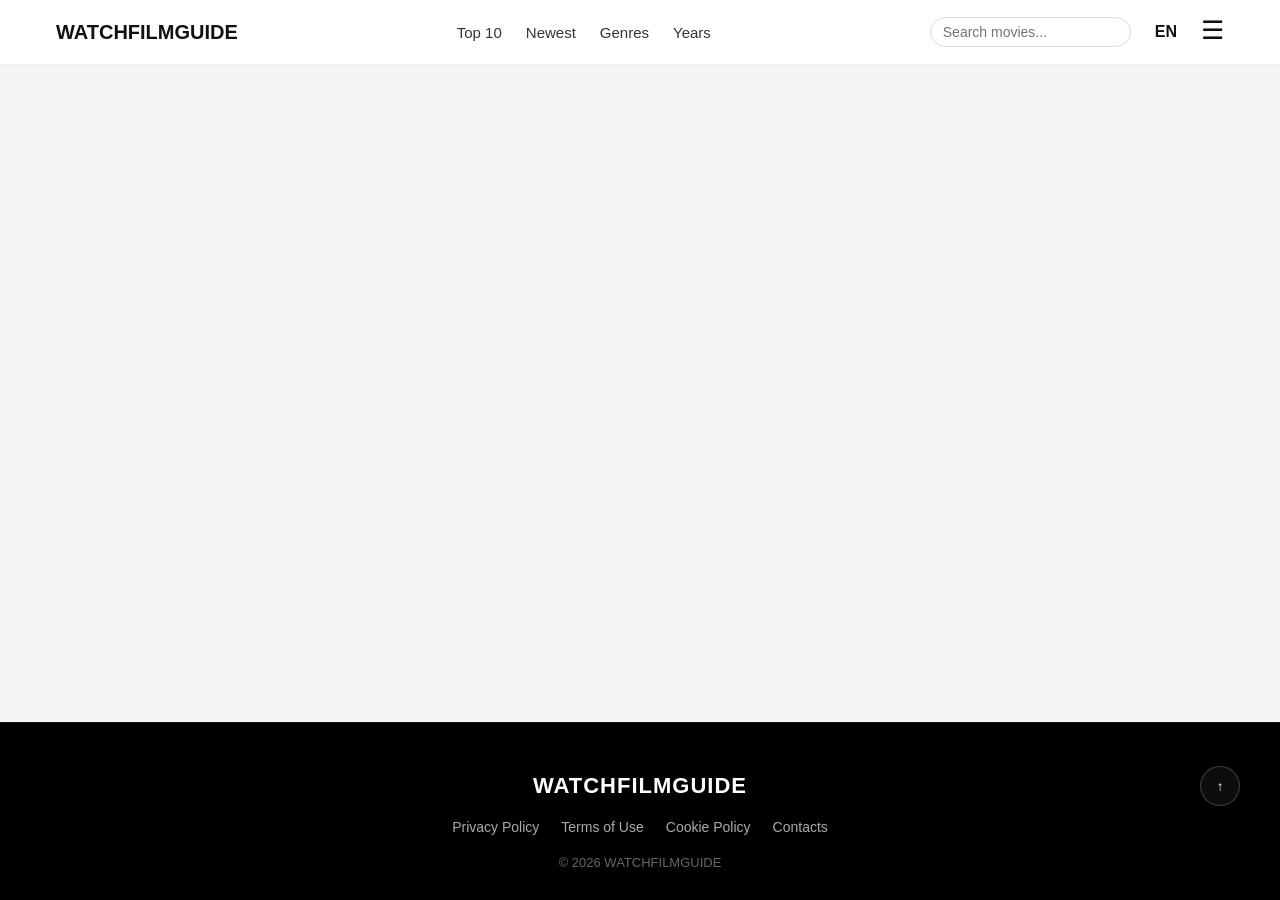
<file: catalog.html>
<!DOCTYPE html>
<html lang="ru">
<head>
<meta charset="UTF-8">
<meta name="viewport" content="width=device-width, initial-scale=1.0">

<title>Catalog</title>

<link rel="stylesheet" href="css/style.css">

<style>

*{
box-sizing:border-box;
margin:0;
padding:0;
font-family:-apple-system,BlinkMacSystemFont,"SF Pro Display","Helvetica Neue",Arial,sans-serif;
}

body{
background:#f5f5f7;
color:#111;

display:flex;
flex-direction:column;
min-height:100vh;
}

/* PAGE */

.page{
max-width:1300px;
margin:0 auto;
padding:40px 20px;
flex:1;
width:100%;
}

/* GRID MOVIES (как на index) */

.grid{
display:grid;
grid-template-columns:repeat(auto-fill,minmax(220px,1fr));
gap:20px;
}

/* GRID FILTERS */

.filters{
display:grid;
grid-template-columns:repeat(auto-fill,minmax(180px,1fr));
gap:20px;
width:100%;
}

/* FILTER CARD */

.filter-card{
width:100%;
height:120px;

background:white;
border-radius:16px;

display:flex;
align-items:center;
justify-content:center;

font-size:20px;
font-weight:600;

box-shadow:0 8px 20px rgba(0,0,0,0.08);

cursor:pointer;

transition:0.2s;

text-decoration:none;
color:#111;
}


.filter-card:hover{
transform:scale(1.05);
box-shadow:0 16px 35px rgba(0,0,0,0.18);
}

/* MOVIE CARD */

.movie-card{
width:220px;

background:white;
border-radius:16px;
overflow:hidden;

box-shadow:0 8px 20px rgba(0,0,0,0.08);

transition:0.25s;

display:flex;
flex-direction:column;

text-decoration:none;
color:#111;
}

.movie-card:hover{
transform:translateY(-4px);
box-shadow:0 14px 30px rgba(0,0,0,0.12);
}

.movie-poster{
width:100%;
aspect-ratio:2/3;
object-fit:cover;
}

/* CONTENT */

.movie-content{
padding:12px;
display:flex;
flex-direction:column;
gap:6px;
}

.movie-title{
font-size:15px;
font-weight:600;
line-height:1.35;
word-break:break-word;
}

.movie-meta{
font-size:12px;
color:#666;
line-height:1.4;
}

h1{
margin-bottom:30px;
font-size:32px;
text-align:left;
}
/* MOBILE */

@media (max-width:768px){

.grid{
grid-template-columns:repeat(2,1fr);
gap:14px;
}

.movie-card{
width:100%;
}

.page{
padding:24px 16px;
}

}
</style>
</head>

<body>

<site-header></site-header>

<main class="page">

<h1 id="title"></h1>

<div id="content"></div>

</main>

<site-footer></site-footer>

<script>

/* LIMIT LIST */

function limitList(list,max=5){

if(list.length<=max){
return list.join(", ")
}

const visible=list.slice(0,max).join(", ")
const hidden=list.length-max

return visible+" +"+hidden

}

/* MOVIES */
const movies=[

{
id:1,
title:"Inception",
year:2010,
genres:["Sci-Fi","Action","Thriller"],
countries:["USA","UK"],
poster:"https://image.tmdb.org/t/p/w500/edv5CZvWj09upOsy2Y6IwDhK8bt.jpg"
},

{
id:2,
title:"The Dark Knight",
year:2008,
genres:["Action","Crime","Drama"],
countries:["USA","UK"],
poster:"https://image.tmdb.org/t/p/w500/qJ2tW6WMUDux911r6m7haRef0WH.jpg"
},

{
id:3,
title:"Interstellar",
year:2014,
genres:["Sci-Fi","Drama","Adventure"],
countries:["USA","UK"],
poster:"https://image.tmdb.org/t/p/w500/gEU2QniE6E77NI6lCU6MxlNBvIx.jpg"
},

{
id:4,
title:"Dune: Part Two",
year:2024,
genres:["Sci-Fi","Adventure","Drama"],
countries:["USA","Canada"],
poster:"https://image.tmdb.org/t/p/w500/1pdfLvkbY9ohJlCjQH2CZjjYVvJ.jpg"
},

{
id:5,
title:"Oppenheimer",
year:2023,
genres:["Drama","History","Biography"],
countries:["USA","UK"],
poster:"https://image.tmdb.org/t/p/w500/8Gxv8gSFCU0XGDykEGv7zR1n2qR.jpg"
},

{
id:6,
title:"Avatar: The Way of Water",
year:2022,
genres:["Sci-Fi","Adventure","Action"],
countries:["USA"],
poster:"https://image.tmdb.org/t/p/w500/t6HIqrRAclMCA60NsSmeqe9RmNV.jpg"
},

{
id:7,
title:"Joker",
year:2019,
genres:["Crime","Drama","Thriller"],
countries:["USA"],
poster:"https://image.tmdb.org/t/p/w500/udDclJoHjfjb8Ekgsd4FDteOkCU.jpg"
},

{
id:8,
title:"The Batman",
year:2022,
genres:["Action","Crime","Drama"],
countries:["USA"],
poster:"https://image.tmdb.org/t/p/w500/74xTEgt7R36Fpooo50r9T25onhq.jpg"
},

{
id:9,
title:"Mad Max: Fury Road",
year:2015,
genres:["Action","Adventure","Sci-Fi"],
countries:["Australia","USA"],
poster:"https://image.tmdb.org/t/p/w500/8tZYtuWezp8JbcsvHYO0O46tFbo.jpg"
},

{
id:10,
title:"Gladiator",
year:2000,
genres:["Action","Drama","Adventure"],
countries:["USA","UK"],
poster:"https://image.tmdb.org/t/p/w500/ty8TGRuvJLPUmAR1H1nRIsgwvim.jpg"
},

{
id:11,
title:"Top Gun: Maverick",
year:2022,
genres:["Action","Drama"],
countries:["USA"],
poster:"https://image.tmdb.org/t/p/w500/62HCnUTziyWcpDaBO2i1DX17ljH.jpg"
},

{
id:12,
title:"Mission: Impossible – Dead Reckoning",
year:2023,
genres:["Action","Adventure","Thriller"],
countries:["USA"],
poster:"https://image.tmdb.org/t/p/w500/NNxYkU70HPurnNCSiCjYAmacwm.jpg"
},
{
id:13,
title:"Inception",
year:2010,
genres:["Sci-Fi","Action","Thriller"],
countries:["USA","UK"],
poster:"https://image.tmdb.org/t/p/w500/edv5CZvWj09upOsy2Y6IwDhK8bt.jpg"
},

{
id: 14,
title:"Очень длинное название фильма которое может быть очень длинным и не должно ломать карточку",
year:2024,
genres:["Action","Sci-Fi","Thriller","Drama","Adventure","Mystery"],
countries:["United States of America","United Kingdom","Canada","Australia","Germany","France"],
poster:"https://image.tmdb.org/t/p/w500/8UlWHLMpgZm9bx6QYh0NFoq67TZ.jpg"
},

{
id: 15,
title:"Wonder Woman 1984",
year:2020,
genres:["Action","Fantasy"],
countries:["USA"],
poster:"https://image.tmdb.org/t/p/w500/8UlWHLMpgZm9bx6QYh0NFoq67TZ.jpg"
}

]

/* CREATE MOVIE CARD */

function createMovieCard(movie){

const card=document.createElement("a")

card.href="movie.html?id="+movie.id

card.className="movie-card"

card.innerHTML=`

<img class="movie-poster" src="${movie.poster}">

<div class="movie-content">

<div class="movie-title">
${movie.title}
</div>

<div class="movie-meta">
${movie.year} • ${limitList(movie.genres)}
</div>

<div class="movie-meta">
${limitList(movie.countries)}
</div>

</div>

`

return card

}

/* PARAMS */

const params=new URLSearchParams(location.search)

const type=params.get("type")
const genre=params.get("genre")
const year=params.get("year")

const title=document.getElementById("title")
const content=document.getElementById("content")

/* RENDER MOVIES */

function renderMovies(list){

const grid=document.createElement("div")
grid.className="grid"

list.forEach(m=>{
grid.appendChild(createMovieCard(m))
})

content.appendChild(grid)

}

/* TOP 10 */

if(type==="top10"){

title.innerText="Top 10"

renderMovies(movies.slice(0,10))

}

/* NEWEST */

else if(type==="newest"){

title.innerText="Newest"

const sorted=[...movies].sort((a,b)=>b.year-a.year)

renderMovies(sorted)

}

/* GENRES */

else if(type==="genres"){

title.innerText="Genres"

const genres=[...new Set(movies.flatMap(m=>m.genres))]

const grid=document.createElement("div")
grid.className="filters"

genres.forEach(g=>{

const card=document.createElement("a")

card.className="filter-card"

card.innerText=g

card.href="catalog.html?genre="+encodeURIComponent(g)

grid.appendChild(card)

})

content.appendChild(grid)

}

/* YEARS */

else if(type==="years"){

title.innerText="Years"

const years=[]

for(let y=2024;y>=2000;y--){
years.push(y)
}

const grid=document.createElement("div")
grid.className="filters"

years.forEach(y=>{

const card=document.createElement("a")

card.className="filter-card"
card.innerText=y

card.href="catalog.html?year="+y

grid.appendChild(card)

})

content.appendChild(grid)

}

/* MOVIES BY GENRE */

else if(genre){

title.innerText="Genre: "+genre

renderMovies(

movies.filter(m=>m.genres.includes(genre))

)

}

/* MOVIES BY YEAR */

else if(year){

title.innerText="Year: "+year

renderMovies(

movies.filter(m=>m.year==year)

)

}

</script>

<script src="js/components.js"></script>
  <script src="js/i18n.js"></script>
</body>
</html>
</file>
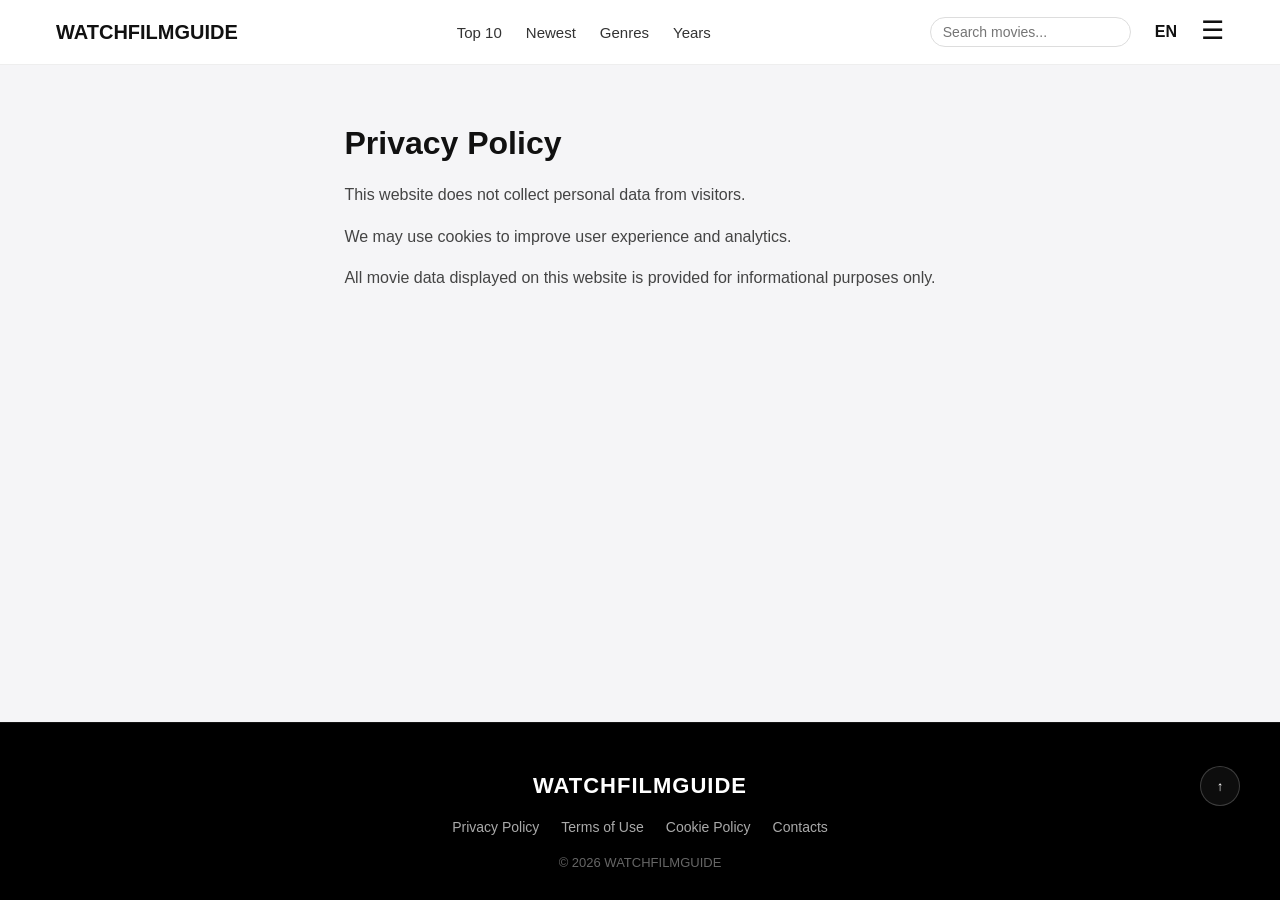
<file: legal.html>
<!DOCTYPE html>
<html lang="en">
<head>
  <meta charset="UTF-8">
  <meta name="viewport" content="width=device-width, initial-scale=1.0">
  <title>Legal</title>

  <link rel="stylesheet" href="css/style.css">

  <style>
	.page {
	  max-width: 900px;
	  margin: auto;
	  padding: 60px 20px;
	}

	.page h1 {
	  margin-bottom: 20px;
	  font-size: 32px;
	}

	.page p {
	  margin-bottom: 16px;
	  line-height: 1.6;
	  color: #444;
	}
	* {
	  box-sizing: border-box;
	  margin: 0;
	  padding: 0;
	}
	
	html, body {
	  min-height: 100%;
	}
	
	body {
	  min-height: 100vh;
	  margin: 0;
	  background: #f5f5f7;
	  color: #111;
	  font-family: -apple-system, BlinkMacSystemFont, "SF Pro Display", "Helvetica Neue", Arial, sans-serif;
	  display: flex;
	  flex-direction: column;
	}
	
	main {
	  flex: 1;
	}
  </style>
</head>
<body>

  <site-header></site-header>

  <main class="page">
	<h1 id="title"></h1>
	<div id="content"></div>
  </main>

  <site-footer></site-footer>

  <script>
	const params = new URLSearchParams(location.search);
	const page = params.get("page");

	const title = document.getElementById("title");
	const content = document.getElementById("content");

	const pages = {
	  privacy: {
		title: "Privacy Policy",
		html: `
		  <p>This website does not collect personal data from visitors.</p>
		  <p>We may use cookies to improve user experience and analytics.</p>
		  <p>All movie data displayed on this website is provided for informational purposes only.</p>
		`
	  },
	  terms: {
		title: "Terms of Use",
		html: `
		  <p>By using this website you agree to the following terms.</p>
		  <p>All content is provided for informational purposes only.</p>
		  <p>The website owners are not responsible for external links or third party content.</p>
		`
	  },
	  cookies: {
		title: "Cookie Policy",
		html: `
		  <p>This website may use cookies to improve user experience.</p>
		  <p>Cookies are small text files stored in your browser.</p>
		  <p>You can disable cookies in your browser settings.</p>
		`
	  },
	  contacts: {
		title: "Contacts",
		html: `
		  <p>You can contact us using the following email:</p>
		  <p><b>support@cinemaonair.com</b></p>
		  <p>We usually respond within 24-48 hours.</p>
		`
	  }
	};

	const current = pages[page] || pages.privacy;
	title.textContent = current.title;
	content.innerHTML = current.html;
  </script>

  <script src="js/components.js"></script>
  <script src="js/i18n.js"></script>

</body>
</html>
</file>
<file: css/style.css>
/* HEADER */

.site-header{
background:white;
border-bottom:1px solid #eee;
position:sticky;
top:0;
z-index:10;
}

.header-container{

max-width:1200px;
margin:auto;

display:flex;
align-items:center;
justify-content:space-between;

padding:16px;

}
.logo,
.logo:visited,
.logo:hover,
.logo:active {
  color: #111;
  text-decoration: none;
}


.logo{
font-weight:700;
font-size:20px;
}

.nav{
display:flex;
gap:24px;
}

.nav a{
text-decoration:none;
color:#333;
font-size:15px;
}

.header-actions{
display:flex;
align-items:center;
gap:10px;
}

.search{

padding:6px 12px;

border-radius:20px;
border:1px solid #ddd;

font-size:14px;
}

.lang{

border:none;
background:#f2f2f2;
padding:6px 12px;
border-radius:16px;

cursor:pointer;
}

/* MENU BUTTON */

.menu-btn{
display:none;
font-size:20px;
background:none;
border:none;
cursor:pointer;
}

/* MOBILE MENU */

.mobile-menu{

display:none;

flex-direction:column;
gap:12px;

background:white;

padding:16px;

border-bottom:1px solid #eee;

max-width:1200px;
margin:auto;

}

.mobile-menu a{
text-decoration:none;
color:#333;
font-size:16px;
}

.mobile-search{
padding:8px 12px;
border-radius:20px;
border:1px solid #ddd;
}

/* FOOTER */

.site-footer{

background:#000;
color:#aaa;

margin-top:40px;

padding:50px 20px 30px;

border-top:1px solid rgba(255,255,255,0.08);

}

.footer-container{

max-width:1200px;
margin:auto;

display:flex;
flex-direction:column;

align-items:center;

gap:20px;

text-align:center;

}

/* TOP ROW */

.footer-top{

display:flex;
justify-content:center;
align-items:center;

position:relative;

width:100%;

}

/* BRAND */

.footer-brand{

font-size:22px;
font-weight:700;

color:white;

letter-spacing:1px;

}

/* BUTTON */

.back-to-top{

position:absolute;
right:0;

width:40px;
height:40px;

border-radius:50%;

border:1px solid rgba(255,255,255,0.2);

background:rgba(255,255,255,0.05);

color:white;

cursor:pointer;

transition:0.25s;

}

.back-to-top:hover{

background:#0071e3;
border-color:#0071e3;

transform:translateY(-2px);

}

/* LINKS */

.footer-links{

display:flex;
gap:22px;

flex-wrap:wrap;

justify-content:center;

font-size:14px;

}

.footer-links a{

color:#aaa;
text-decoration:none;

transition:0.2s;

}

.footer-links a:hover{
color:white;
}

/* COPYRIGHT */

.copyright{

font-size:13px;
opacity:0.6;

}
/* MOBILE SPACING */

@media (max-width:768px){

/* страницы */

.page{
padding:0 18px;
margin:24px auto;
}

/* секции */

.section{
margin-bottom:50px;
}

/* заголовок секции */

.section-header{
margin-bottom:18px;
}

/* карточки */

.scroll-row{
gap:14px;
padding-bottom:14px;
}

/* карточки фильтров */

.filter-card{
flex:0 0 140px;
height:100px;
font-size:18px;
}

/* карточки фильмов */

.movie-card{
flex:0 0 220px;
}

/* hero */

.hero{
height:60vh;
}

.hero-content h1{
font-size:36px;
}

.hero-content p{
font-size:16px;
margin-bottom:22px;
}

/* footer */

.site-footer{
margin-top:80px;
padding:40px 20px 30px;
}

.footer-links{
gap:16px;
}

}





/* MOBILE */

@media (max-width:768px){

.nav{
display:none;
}

.search{
display:none;
}

.menu-btn{
display:block;
}

.mobile-menu.open{
display:flex;
}

.footer-container{
flex-direction:column;
gap:10px;
text-align:center;
}

}
.page{

max-width:1400px;

margin:30px auto;

padding:0 12px;

}
/* HERO */

.hero{

position:relative;

width:100%;
height:70vh;

overflow:hidden;

background:black;

}

.hero-video{

position:absolute;
top:0;
left:0;

width:100%;
height:100%;

overflow:hidden;

}

.hero-video iframe{

position:absolute;

top:50%;
left:50%;

width:177.77vh;
height:100vh;

transform:translate(-50%,-50%);

pointer-events:none;

}

/* DARK OVERLAY */

.hero-overlay{

position:absolute;
top:0;
left:0;

width:100%;
height:100%;

background:linear-gradient(
180deg,
rgba(0,0,0,0.2),
rgba(0,0,0,0.6)
);

}

.hero-content{

position:relative;
z-index:2;

max-width:900px;

margin:auto;

height:100%;

display:flex;
flex-direction:column;
justify-content:center;
align-items:center;

text-align:center;

padding:0 20px;

color:white;

}

.hero-content h1{

font-size:56px;
font-weight:700;

margin-bottom:12px;

}

.hero-content p{

font-size:20px;

max-width:600px;

margin-bottom:28px;

opacity:0.9;

}

.hero-buttons{

display:flex;
gap:16px;

justify-content:center;

}

.btn-primary{

background:#0071e3;

color:white;

border:none;

padding:12px 26px;

border-radius:30px;

font-size:16px;
font-weight:600;

cursor:pointer;

transition:0.25s;

}

.btn-primary:hover{

background:#0062c3;

transform:scale(1.05);

}

.btn-primary:hover{

transform:scale(1.05);

}

.btn-secondary{

background:rgba(255,255,255,0.15);

backdrop-filter:blur(10px);

border:1px solid rgba(255,255,255,0.4);

color:white;

padding:12px 24px;

border-radius:30px;

font-size:16px;

cursor:pointer;

transition:0.2s;

}

.btn-secondary:hover{

background:rgba(255,255,255,0.25);

}
/* MOBILE LAYOUT */

@media (max-width:768px){

/* страница */

.page{
padding:0 20px;
margin:24px auto;
}

/* секции */

.section{
margin-bottom:40px;
}

/* заголовок секции */

.section-title{
font-size:22px;
}

/* строка карточек */

.scroll-row{
gap:12px;
padding-left:4px;
padding-right:4px;
}

/* карточки фильмов */

.movie-card{
flex:0 0 220px;
}

/* карточки фильтров */

.filter-card{
flex:0 0 130px;
height:90px;
font-size:16px;
}

/* кнопки view all */

.view-all{
padding:6px 14px;
font-size:13px;
}

/* hero */

.hero{
height:55vh;
}

.hero-content h1{
font-size:34px;
}

.hero-content p{
font-size:15px;
}

/* footer */

.site-footer{
padding:36px 20px 28px;
margin-top:60px;
}

.footer-links{
gap:14px;
font-size:13px;
}

}
.menu-toggle{
display:none;
font-size:26px;
background:none;
border:none;
cursor:pointer;
}

.mobile-menu{
display:none;
flex-direction:column;
padding:20px;
gap:16px;
background:white;
}

.mobile-menu.open{
display:flex;
}

@media(max-width:768px){

.nav{
display:none;
}

.menu-toggle{
display:block;
}

}
.header-actions{
display:flex;
align-items:center;
gap:12px;
}

.lang{
background:none;
border:none;
color:#111;
font-size:16px;
font-weight:600;
cursor:pointer;

height:32px;
display:flex;
align-items:center;
}

.menu-toggle{
background:none;
border:none;
color:#111;
font-size:26px;
cursor:pointer;

display:flex;
align-items:center;
justify-content:center;

line-height:1;
transform: translateY(-2px); /* поднимает кнопку */
}
</file>
